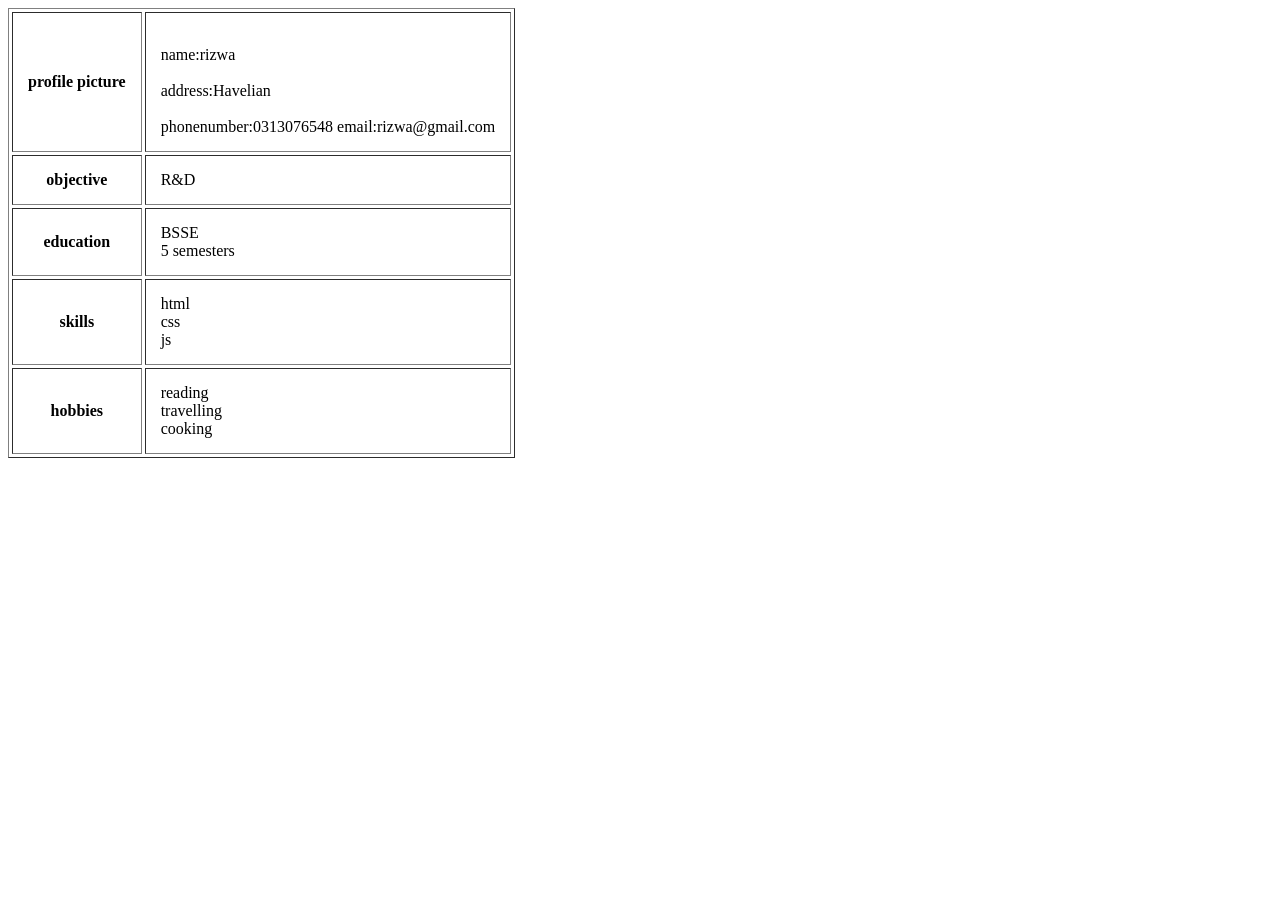
<file: cv.html>
<!DOCTYPE html>
<html lang="en">
<head>
    <meta charset="UTF-8">
    <meta name="viewport" content="width=device-width, initial-scale=1.0">
    <title>Document</title>
</head>
<body>
    <table border="1" cellpadding="15" cellspacing="3">
        <tr>
           <th>profile picture</th>
            <td>
                <br>name:rizwa</br>
                <br>address:Havelian</br>
                <br>phonenumber:0313076548 email:rizwa@gmail.com</br>
            </td>
        </tr>
        <tr>
            <th>objective</th>
            <td>R&D<br></td>
        </tr>
        <tr>
            <th>education</th>
            <td>BSSE<br>
            5 semesters<br></td> 
        </tr>
        <tr>
            <th>skills</th>
            <td>html<br>
                css<br>
                            js<br></td>

        </tr>
        <tr>
            <th>hobbies</th>
            <td>reading<br>
                travelling<br>
                cooking<br></td>
        </tr>
    </table>
</body>
</html>
</file>
<file: layout.html>
<!DOCTYPE html>
<html lang="en">
<head>
    <meta charset="UTF-8">
    <meta name="viewport" content="width=device-width, initial-scale=1.0">
    <title>Document</title>
</head>
<body>
    <div style=" width:99vw;
    height:99vh;
    border:1px solid #123;
    background-color:blue;"></div>
    <div style="width:99vw;
    height:25vh;
    border:1px solid #123;
    background-color:tomato;"></div>
    <div style="width:99vw;
    height:55vh;
    border:1px solid #123;
    background-color:green;"></div>
    <div style="width:99vw;
    height:20vh;
    border:1px solid #123;
    background-color:red;"></div>

</body>
</html>
</file>
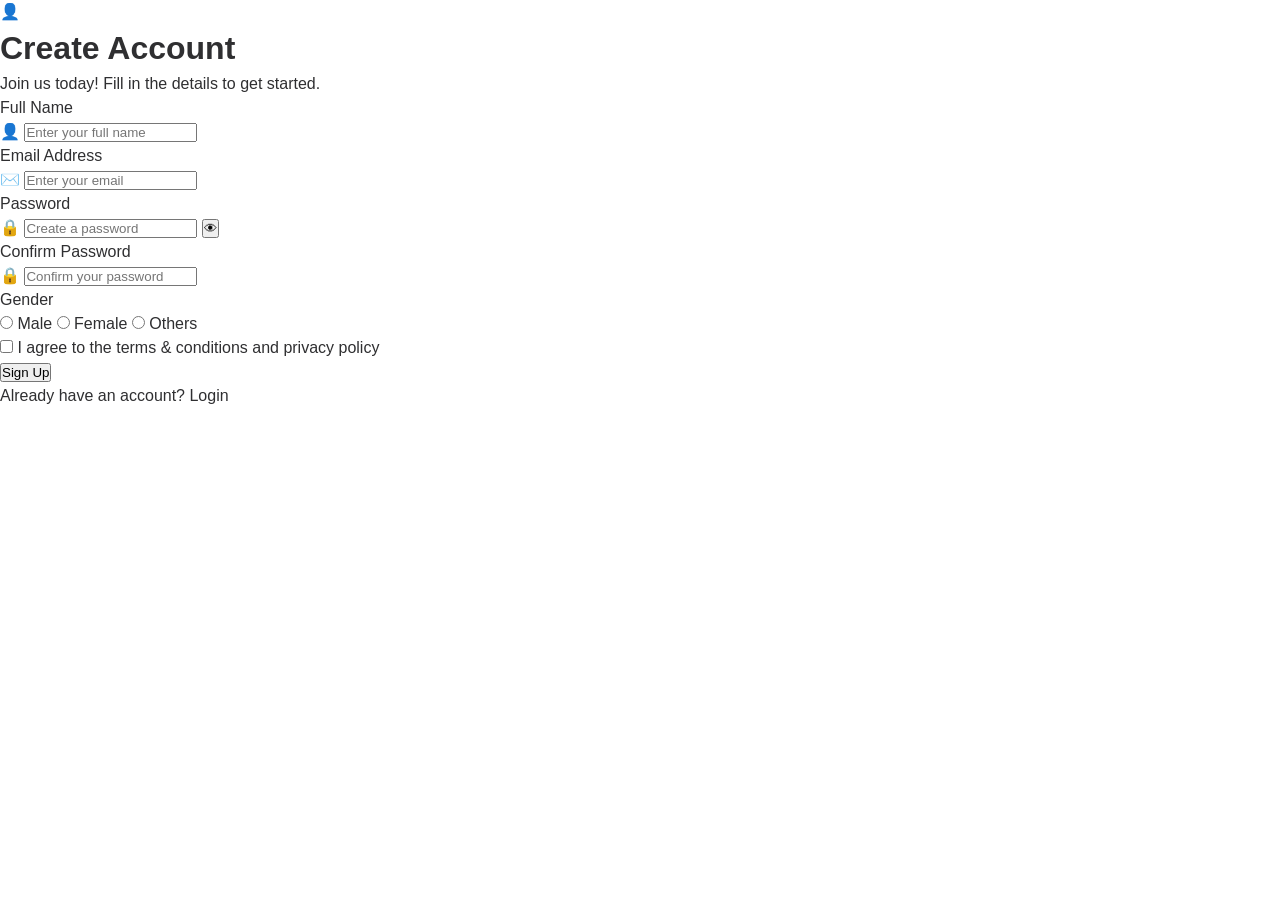
<file: main.html>
<!DOCTYPE html>
<html lang="en">
<head>
    <meta charset="UTF-8">
    <meta name="viewport" content="width=device-width, initial-scale=1.0">

    <title>Create Account</title>

    <link rel="stylesheet" href="style.css">
</head>

<body>

    <div class="container">

        <div class="form-card">

            <!-- User Icon -->
            <div class="user-icon">
                👤
            </div>

            <h1>Create Account</h1>

            <p class="subtitle">
                Join us today! Fill in the details to get started.
            </p>


            <!-- Full Name -->
            <div class="input-group">

                <label>Full Name</label>

                <div class="input-box">
                    <span>👤</span>

                    <input
                        type="text"
                        placeholder="Enter your full name"
                    >
                </div>

            </div>


            <!-- Email -->
            <div class="input-group">

                <label>Email Address</label>

                <div class="input-box">
                    <span>✉️</span>

                    <input
                        type="email"
                        placeholder="Enter your email"
                    >
                </div>

            </div>


            <!-- Password -->
            <div class="input-group">

                <label>Password</label>

                <div class="input-box">
                    <span>🔒</span>

                    <input
                        type="password"
                        placeholder="Create a password"
                    >

                    <button class="eye">👁</button>
                </div>

            </div>


            <!-- Confirm Password -->
            <div class="input-group">

                <label>Confirm Password</label>

                <div class="input-box">
                    <span>🔒</span>

                    <input
                        type="password"
                        placeholder="Confirm your password"
                    >
                </div>

            </div>


            <!-- Gender -->
            <div class="input-group">

                <label>Gender</label>

                <div class="gender">

                    <label>
                        <input type="radio" name="gender">
                        Male
                    </label>

                    <label>
                        <input type="radio" name="gender">
                        Female
                    </label>

                    <label>
                        <input type="radio" name="gender">
                        Others
                    </label>

                </div>

            </div>


            <!-- Terms -->
            <div class="terms">

                <input type="checkbox" id="terms">

                <label for="terms">
                    I agree to the
                    <a href="#">terms & conditions</a>
                    and
                    <a href="#">privacy policy</a>
                </label>

            </div>


            <!-- Button -->
            <button class="signup-btn">
                Sign Up
            </button>


            <!-- Login -->
            <p class="login">
                Already have an account?
                <a href="#">Login</a>
            </p>

        </div>

    </div>

</body>
</html>
</file>
<file: style.css>
/* ============ 1. COLOURS & BASICS (yahan se rang badal sakte hain) ============ */
:root{
  --pink:#e0207e;
  --pink-dark:#b8195f;
  --pink-soft:#fbeaf1;
  --purple:#5a3ea6;
  --red:#dc3545;
  --ink:#2f2f31;
  --muted:#6b6f76;
  --line:#e6e8ec;
  --bg-soft:#f7f8fa;
  --footer:#303030;
  --grad:linear-gradient(135deg,#e5217f 0%,#b8195f 100%);
  --wrap:1180px;
}
*{box-sizing:border-box;margin:0;padding:0}
html{scroll-behavior:smooth}
body{font-family:'Barlow',Arial,sans-serif;color:var(--ink);background:#fff;line-height:1.5}
img{max-width:100%;display:block}
a{color:inherit;text-decoration:none}
ul{list-style:none}
.wrap{max-width:var(--wrap);margin:0 auto;padding:0 24px}
:focus-visible{outline:3px solid var(--purple);outline-offset:2px}
h1,h2,h3{font-family:'Barlow Semi Condensed','Barlow',Arial,sans-serif}

/* ============ 2. HEADER (logo) ============ */
.logo{display:flex;align-items:center;gap:8px;flex-shrink:0}
.logo-mark{width:28px;height:28px;border-radius:7px;background:var(--pink);display:grid;place-items:center}
.logo-mark svg{width:18px;height:18px;stroke:#fff;stroke-width:3;stroke-linecap:round;fill:none}
.logo-text{display:flex;flex-direction:column;line-height:1}
.logo-text strong{font-family:'Barlow Semi Condensed',sans-serif;font-size:22px;font-weight:800;color:#222}
.logo-text strong span{color:var(--pink)}
.logo-text small{font-size:6px;letter-spacing:3px;color:var(--muted);margin-top:2px}
/* ============ 3. MENU BAR ============ */
.menubar{background:var(--pink-soft)}
.menubar .wrap{display:flex;justify-content:center;gap:34px;height:55px;align-items:stretch}
.menubar > .wrap > ul{display:flex;gap:34px}
.menu-item{position:relative;display:flex;align-items:center;font-size:15px;color:#2b4a9b;cursor:pointer}
.menu-item > a,.menu-item > span{display:flex;align-items:center;gap:4px;height:100%}
.menu-item.strong > a,.menu-item.strong > span{color:var(--pink);font-weight:600}
.menu-item:hover > a,.menu-item:hover > span{color:var(--pink)}
.chev{width:9px;height:9px;stroke:currentColor;fill:none;stroke-width:2}
.sub{position:absolute;top:100%;left:-16px;min-width:200px;background:#fff;border:1px solid var(--line);border-radius:8px;box-shadow:0 10px 24px rgba(0,0,0,.08);padding:8px 0;display:none;z-index:20}
.sub a{display:block;padding:9px 18px;font-size:15px;color:var(--ink)}
.sub a:hover{background:var(--pink-soft);color:var(--pink)}
.menu-item:hover .sub,.menu-item:focus-within .sub{display:block}

/* ============ 4. HERO ============ */
.hero{position:relative;background:#e9e9eb;height:602px;overflow:hidden}
.hero-img{position:absolute;right:0;top:0;width:58%;height:100%;object-fit:cover;object-position:center top;
  -webkit-mask-image:linear-gradient(to right,transparent 0,#000 28%);mask-image:linear-gradient(to right,transparent 0,#000 28%)}
.hero .wrap{position:relative;height:100%;display:flex;align-items:center;z-index:2}
.hero-copy{max-width:560px;padding-top:24px}
.hero h1{font-size:clamp(46px,7vw,84px);line-height:1.02;font-weight:700;color:#333;letter-spacing:.5px}
.hero p{font-size:clamp(17px,2vw,22px);color:#555;margin:22px 0 32px;max-width:520px;letter-spacing:.3px}
.btn{display:inline-flex;align-items:center;justify-content:center;gap:8px;border:0;cursor:pointer;font:inherit;font-weight:700;color:#fff;background:var(--grad);transition:filter .15s}
.btn:hover{filter:brightness(1.08)}
.btn-pill{height:42px;padding:0 36px;border-radius:999px;font-size:16px;text-transform:uppercase}
.star{position:absolute;fill:var(--purple);z-index:1}
.star.s1{width:34px;right:6%;top:15%;transform:rotate(12deg)}
.star.s2{width:38px;left:43%;bottom:10%}

/* ============ 5. TRUST STRIP ============ */
.trust{padding:56px 0 48px}
.trust ul{display:grid;grid-template-columns:repeat(5,1fr)}
.trust li{display:flex;align-items:center;gap:14px;padding:0 20px;border-right:1px solid var(--line);min-height:62px}
.trust li:last-child{border-right:0}
.trust svg{width:44px;height:44px;flex-shrink:0;stroke:var(--pink);fill:none;stroke-width:2;stroke-linecap:round;stroke-linejoin:round}
.trust span{font-weight:600;font-size:14.5px;line-height:1.3;color:#333}

/* ============ 6. SECTIONS (categories / deals / featured) ============ */
.section{padding:28px 0 36px}
.sec-head{display:flex;justify-content:space-between;align-items:flex-end;margin-bottom:22px}
.eyebrow{display:flex;align-items:center;gap:5px;font-size:11px;font-weight:700;letter-spacing:1px;text-transform:uppercase;color:var(--pink)}
.eyebrow.red{color:var(--red)}
.eyebrow svg{width:10px;height:10px;fill:currentColor}
.sec-head h2{font-size:32px;font-weight:700;color:#333;line-height:1.15}
.view-all{font-size:13px;font-weight:600;color:var(--pink)}
.view-all:hover{text-decoration:underline}

.cats{display:grid;grid-template-columns:repeat(6,1fr);gap:14px}
.cat{border:1px solid var(--line);border-radius:12px;padding:26px 10px 22px;text-align:center;background:#fff;transition:border-color .15s,box-shadow .15s}
.cat:hover{border-color:var(--pink);box-shadow:0 8px 20px rgba(224,32,126,.10)}
.cat .ic{font-size:30px;line-height:1;height:34px}
.cat h3{font-size:12.5px;font-weight:700;margin-top:18px;color:#222;font-family:'Barlow',sans-serif}
.cat p{font-size:10.5px;color:var(--muted);margin-top:8px}

.products{display:grid;grid-template-columns:repeat(4,1fr);gap:16px}
.card{border:1px solid var(--line);border-radius:12px;overflow:hidden;background:#fff;display:flex;flex-direction:column;transition:border-color .15s,box-shadow .15s}
.card:hover{border-color:var(--pink);box-shadow:0 10px 24px rgba(224,32,126,.12)}
.card-img{position:relative;height:190px;background:var(--bg-soft);display:grid;place-items:center}
.card-img::before{content:"💊";position:absolute;inset:0;display:grid;place-items:center;font-size:44px;opacity:.25}
.card-img img{position:relative;z-index:1;width:142px;height:142px;object-fit:contain;background:#fff}
.badges{position:absolute;top:8px;left:8px;z-index:2;display:flex;flex-direction:column;gap:4px;align-items:flex-start}
.badges b{font-size:10px;font-weight:700;color:#fff;padding:4px 7px;border-radius:4px;line-height:1}
.badges .rx{background:var(--purple)}
.badges .off{background:var(--red)}
.card-body{padding:14px 10px 12px;display:flex;flex-direction:column;flex:1}
.brand{font-size:9.5px;font-weight:600;letter-spacing:.3px;text-transform:uppercase;color:var(--muted)}
.card h3{font-family:'Barlow',sans-serif;font-size:12.5px;font-weight:700;margin:8px 0 22px;color:#222}
.price{margin-top:auto;font-size:14px;font-weight:700;color:var(--pink);margin-bottom:12px}
.price s{font-size:11px;font-weight:500;color:#9aa0a8;margin-left:4px}
.quote{height:34px;border-radius:6px;font-size:11.5px}
.quote svg{width:14px;height:14px;fill:#fff}

/* ============ 7. PRESCRIPTION BANNER ============ */
.rx-banner{margin:30px 0 70px}
.rx-box{position:relative;overflow:hidden;background:var(--grad);border-radius:16px;padding:38px 40px;display:flex;justify-content:space-between;align-items:center;gap:24px;color:#fff}
.rx-box::before,.rx-box::after{content:"";position:absolute;border-radius:50%;background:rgba(255,255,255,.12)}
.rx-box::before{width:190px;height:190px;right:-40px;top:-70px}
.rx-box::after{width:80px;height:80px;right:180px;bottom:-40px}
.rx-box > *{position:relative;z-index:1}
.rx-box .eyebrow{color:#fff;font-size:9px}
.rx-box h2{font-size:26px;font-weight:700;margin:8px 0 6px}
.rx-box p{font-size:12.5px;max-width:390px;line-height:1.45;opacity:.95}
.btn-white{background:#f8f8f8;color:var(--pink);height:34px;padding:0 20px;border-radius:999px;font-size:11.5px;white-space:nowrap}
.btn-white svg{width:14px;height:14px;fill:var(--pink)}

/* ============ 8. FOOTER ============ */
footer{background:var(--footer);color:#e9e9e9;padding:38px 0 0}
.foot-grid{display:grid;grid-template-columns:2.1fr 1fr 1fr 1fr 1.3fr;gap:32px;padding-bottom:70px}
footer .logo-text strong{color:#fff}
footer .logo-text small{color:#b9b9b9}
.foot-about{font-size:11.5px;line-height:1.75;margin:14px 0 18px;max-width:230px;color:#f0f0f0}
.contact li{display:flex;align-items:center;gap:10px;font-size:11px;margin-bottom:10px;color:#f0f0f0}
.contact svg{width:12px;height:12px;stroke:var(--pink);fill:none;stroke-width:2.2;stroke-linecap:round;stroke-linejoin:round;flex-shrink:0}
footer h4{font-family:'Barlow Semi Condensed',sans-serif;font-size:11px;letter-spacing:.8px;text-transform:uppercase;color:#fff;margin-bottom:14px}
.foot-links li{margin-bottom:9px}
.foot-links a{font-size:11px;color:#e6e6e6}
.foot-links a:hover{color:#fff;text-decoration:underline}
.news p{font-size:10.5px;line-height:1.5;margin-bottom:12px}
.news form{display:flex;gap:6px;align-items:center}
.news input{width:44px;flex:1;min-width:0;height:26px;border:0;border-radius:4px;background:#1b2233;padding:0 8px;color:#fff;font:inherit;font-size:11px}
.news button{height:26px;padding:0 12px;border:0;border-radius:999px;background:var(--pink);color:#fff;font:inherit;font-size:11px;font-weight:700;cursor:pointer}
.news button:hover{background:var(--pink-dark)}
.foot-bottom{border-top:1px solid #565656;padding:14px 0 16px;display:flex;justify-content:space-between;align-items:center;font-size:9.5px;color:#cfcfcf}
.pay{display:flex;gap:6px;align-items:center}
.pay span{background:#8f8f8f;color:#fff;font-size:8px;font-weight:700;padding:3px 5px;border-radius:3px;line-height:1}



/* ============ 9. MOBILE / TABLET ============ */
@media (max-width:1000px){
  .cats{grid-template-columns:repeat(3,1fr)}
  .products{grid-template-columns:repeat(2,1fr)}
  .trust ul{grid-template-columns:repeat(2,1fr);row-gap:22px}
  .trust li:nth-child(2n){border-right:0}
  .foot-grid{grid-template-columns:1fr 1fr;padding-bottom:40px}
}
@media (max-width:760px){
  .topbar .wrap{flex-wrap:wrap;height:auto;padding-top:14px;padding-bottom:14px;gap:12px}
  .search{order:3;flex:1 1 100%}
  .search select{display:none}
  .menubar .wrap{justify-content:flex-start;overflow-x:auto;gap:22px}
  .menubar > .wrap > ul{gap:22px;white-space:nowrap}
  .sub{display:none !important}
  .hero{height:560px}
  .hero-img{width:100%;opacity:.45;-webkit-mask-image:none;mask-image:none}
  .rx-box{flex-direction:column;align-items:flex-start;padding:28px 24px}
  .foot-bottom{flex-direction:column;gap:10px;align-items:flex-start}
}
@media (max-width:480px){
  .cats{grid-template-columns:repeat(2,1fr)}
  .trust ul{grid-template-columns:1fr}
  .trust li{border-right:0}
  .foot-grid{grid-template-columns:1fr}
  .products{gap:10px}
}
</file>
